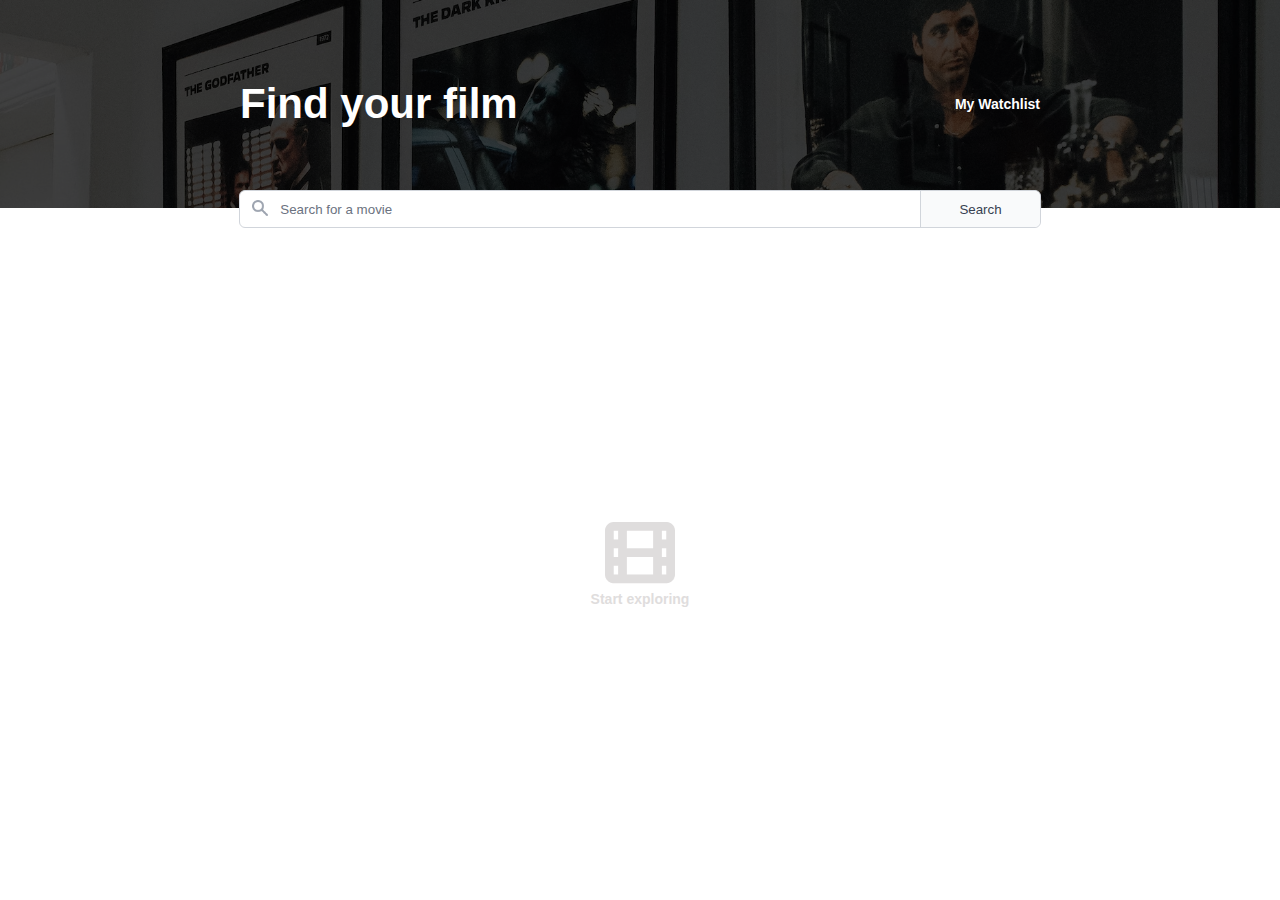
<file: index.html>
<!DOCTYPE html>

<html>

<head>
  <title>Movie Watchlist</title>
  <link rel="stylesheet" href="css/styles.css">
</head>

<body>
  <div class="container-body">
    <header>
      <div class="container-header">
        <h1>Find your film</h1>
        <a href="watchlist.html">My Watchlist</a>
      </div>
    </header>

    <div class="search-bar">
      <div class="img-multiplier">
        <img src="images/icon-search.png">
      </div>
      <input id="search-field" type="search" placeholder="Search for a movie">
      <button id="btn-search">Search</button>
    </div>

    <main>
      <div id="empty-content">
        <img src="images/icon-film.png" alt="">
        <p>Start exploring</p>
      </div>

      <div id="error-message">
        <p>Unable to find what you were searching for. Please try another search.</p>
      </div>

      <div id="movie-list">
        <div class="movie-container">
          <div class="movie-content">
            <div class="movie-title-container">
              <h3 class="movie-title">Blade Runner</h3>
              <img src="images/icon-star.png">
              <p class="movie-rating">8.1</p>
            </div>
            <div class="movie-info-container">
              <p class="movie-runtime"> 117 min</p>
              <p class="movie-genre">Action, Drama, Sci-fi</p>
              <div class="add-to-watchlist">
                <img src="images/icon-plus.png">
                <p>Watchlist</p>
              </div>
            </div>
            <p class="movie-description">A blade runner must pursue and terminate four replicants who stole a ship in
              space, and have returned to Earth to find
              their creator.</p>
          </div>
          <img class="movie-poster" src="images/header-bg.avif">
        </div>
      </div>
    </main>
  </div>

  <script src="javascript/app.js" type="module"></script>
</body>

</html>
</file>
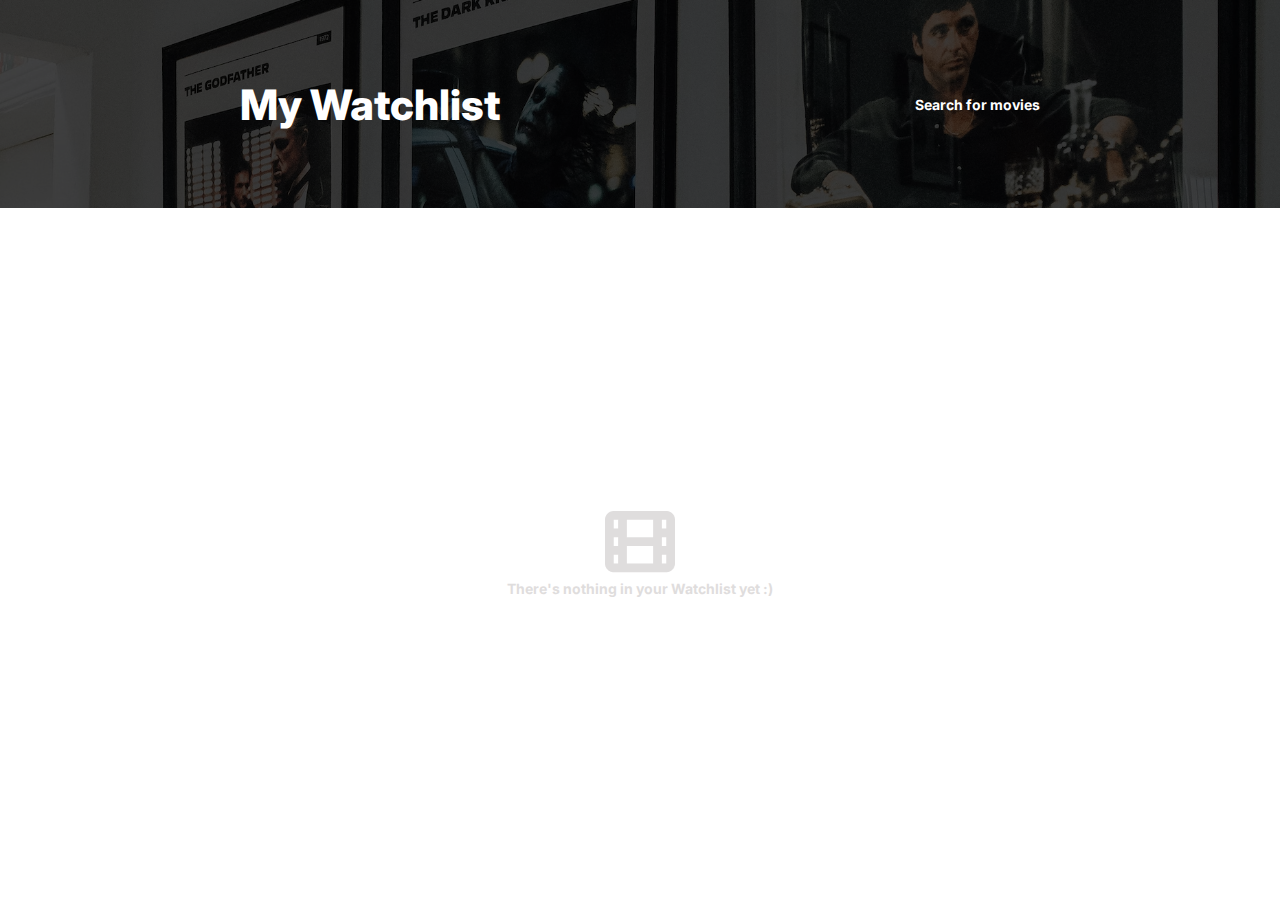
<file: watchlist.html>
<!DOCTYPE html>

<html>

<head>
  <title>Movie Watchlist</title>
  <link rel="stylesheet" href="css/styles.css">
  <link href="https://fonts.googleapis.com/css2?family=Inter:wght@400;500;700;800&display=swap" rel="stylesheet">
</head>

<body>
  <div class="container-body">
    <header>
      <div class="container-header">
        <h1>My Watchlist</h1>
        <a href="index.html">Search for movies</a>
      </div>
    </header>

    <main>
      <div id="empty-content">
        <img src="images/icon-film.png" alt="">
        <p>There's nothing in your Watchlist yet :)</p>
      </div>

      <div id="error-message">
        <p>Unable to find what you were searching for. Please try another search.</p>
      </div>

      <div id="movie-list">
        <div class="movie-container">
          <div class="movie-content">
            <div class="movie-title-container">
              <h3 class="movie-title">Blade Runner</h3>
              <img src="images/icon-star.png">
              <p class="movie-rating">8.1</p>
            </div>
            <div class="movie-info-container">
              <p class="movie-runtime"> 117 min</p>
              <p class="movie-genre">Action, Drama, Sci-fi</p>
              <div class="add-to-watchlist">
                <img src="images/icon-plus.png">
                <p>Watchlist</p>
              </div>
            </div>
            <p class="movie-description">A blade runner must pursue and terminate four replicants who stole a ship in
              space, and have returned to Earth to find
              their creator.</p>
          </div>
          <img class="movie-poster" src="images/header-bg.avif">
        </div>
      </div>
    </main>
  </div>

  <script src="javascript/app.js" type="module"></script>
</body>

</html>
</file>
<file: css/styles.css>
html { 
  font-family: 'Inter', sans-serif;
  font-size: 14px;
}
body { 
  margin: 0;
  color: rgb(24, 24, 24);
}
img { 
  max-width: 100%;
}
h1, p { 
  margin: 0;
}
h1 { 
  font-size: 3rem;
  font-weight: 800;
}
h1 + a { 
  font-weight: 700;
  cursor: pointer;
  color: white;
  text-decoration: none;
}
h1 + a:active { 
  color: rgb(221, 221, 221);
}
h3 { 
  font-size: 1.25rem;
  font-weight: 500;
}


/* Search Bar */
.search-bar { 
  display: flex;
  align-items: center;

  width: 85%;
  max-width: 800px;
  min-height: 36px;
  margin: -18px auto 0 auto;
  border: 1px #D1D5DB solid;
  background-color: white;
  border-radius: 6px;
}
.search-bar img { 
  width: 16px;
  height: 16px;
  filter: invert(29%) sepia(11%) saturate(304%) hue-rotate(179deg) brightness(93%) contrast(79%);
  margin: 0 12px;
}
.search-bar input { 
  padding: 0 0 0 8px;
  width: 100%;
  height: 100%;
  outline: none;
  border: none;
}
.search-bar input::placeholder { 
  color: #6B7280;
}
.search-bar button {
  font-weight: 500;
  width: 35%; 
  height: 100%;
  max-width: 120px;
  border-top-right-radius: 6px;
  border-bottom-right-radius: 6px;
  border: none;
  border-left: 1px #D1D5DB solid;
  background-color: #F9FAFB;
  color: #374151;
  cursor: pointer;
}

/* Main Content */
#empty-content { 
  display: flex;
  flex-direction: column;
  justify-content: center;
  align-items: center;
  color: #DFDDDD;
  padding: 30px 0;
}
#empty-content p { 
  margin-top: .5em;
  font-weight: 700;
}
#error-message {   
  display: none;
  align-items: center;
  color: #DFDDDD;
  padding: 30px 0;
  width: 50%;
  text-align: center;
}
#error-message p { 
  font-size: 1.25rem;
  font-weight: 700;
}
#movie-list { 
  display: none;
  flex-direction: column;
  
  width: 85%;
  margin: 44px auto 0 auto;
}
.movie-container { 
  display: flex;

  gap: 21px;
  padding: 0 0 20px 0;
  border-bottom: 1px solid #E5E7EB;
  margin: 0 0 20px 0;
}
.movie-container:last-child { 
  border: none;
  margin: 0;
}
.movie-poster { 
  order: -1;
  max-width: 100px;
  max-height: 150px;
  border-radius: 2px;
}
.movie-title-container { 
  display: flex;
  align-items: center;  
}
.movie-title-container img { 
  margin: 0 4px 0 8px;
}
.movie-info-container { 
  display: flex;
  align-items: center;
  gap: 20px;

  color: #111827;

  margin: 0 0 1.2em 0;
}
.add-to-watchlist { 
  display: flex;
  align-items: center;
  cursor: pointer;
}
.add-to-watchlist img { 
  width: 16px;
  height: 16px;

  margin: 0 5px;

  filter: invert(93%) sepia(14%) saturate(2467%) hue-rotate(182deg) brightness(96%) contrast(94%);
}
.movie-description { 
  color: #6B7280;
}

/* Layout */
.container-body { 
  display: flex;
  flex-direction: column;
  height: 100vh;
}
header { 
  background-image: url("../images/header-bg.avif");
  background-size: cover;
  background-position: 0% 27%;
  background-blend-mode: multiply;
  background-color: rgb(68, 68, 68);
}
.container-header { 
  display: flex;
  justify-content: space-between;
  align-items: center;

  width: 85%;
  max-width: 800px;
  height: 208px;
  margin: 0 auto;

  color: white;
}
main { 
  flex: 1;
  display: flex;
  justify-content: center;
  max-width: 800px;
  margin: 0 auto;
}
</file>
